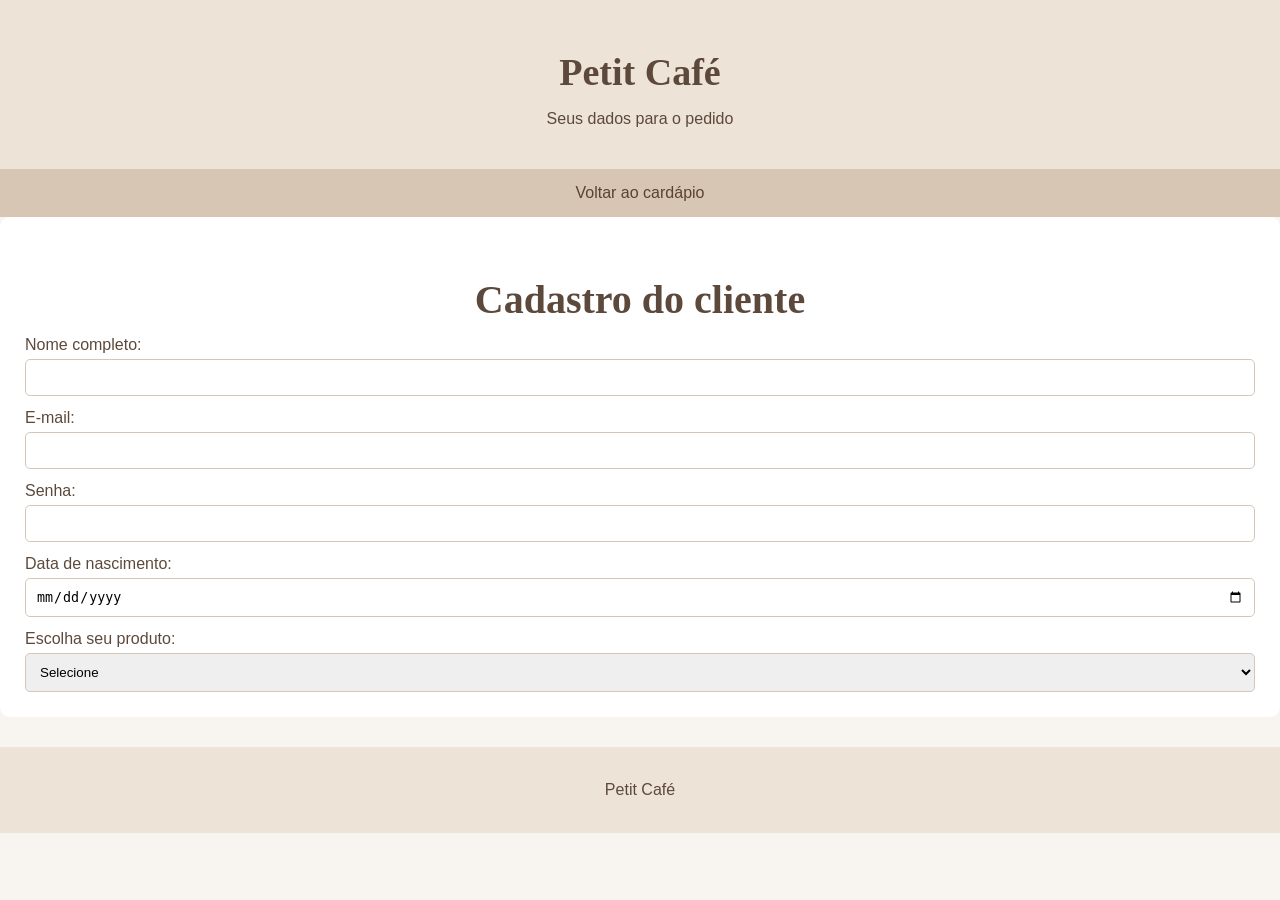
<file: cadastro.html>
<!DOCTYPE html>
<html lang="pt-BR">
<head>
    <meta charset="UTF-8">
    <meta name="viewport" content="width=device-width, initial-scale=1.0">
    <title>Cadastro - Petit Café</title>
    <link rel="stylesheet" href="style.css">
</head>
<body>

<header>
    <h1>Petit Café</h1>
    <p>Seus dados para o pedido</p>
</header>

<nav>
    <a href="index.html">Voltar ao cardápio</a>
</nav>

<main class="pagina-formulario">

    <form id="formCadastro">

        <h2>Cadastro do cliente</h2>

        <label for="nome">Nome completo:</label>
        <input type="text" id="nome" required>

        <label for="email">E-mail:</label>
        <input type="email" id="email" required>

        <label for="senha">Senha:</label>
        <input type="password" id="senha" required>

        <label for="nascimento">Data de nascimento:</label>
        <input type="date" id="nascimento" required>

        <label for="produto">Escolha seu produto:</label>
        <select id="produto" required>
            <option value="">Selecione</option>
            <option>Cappuccino - R$ 12,00</option>
            <option>Brownie - R$ 8,00</option>
            <option>Croissant - R$ 9,00</option>
            <option>Café gelado - R$ 14,00</option>
        </select>
    </form>

</main>
<footer>
    <p>Petit Café</p>
</footer>

</body>
</html>
</file>
<file: style.css>
body {
    margin: 0;
    font-family: Arial, sans-serif;
    background-color: #F8F5F0;
    color: #5D493B;
}

header {
    background-color: #EDE3D7;
    text-align: center;
    padding: 25px;
}

header h1 {
    font-family: Georgia, serif;
    font-size: 38px;
    margin-bottom: 5px;
}

h2 {
    font-family: Georgia, serif;
    font-size: 40px;
    margin-bottom: 5px;
    text-align: center;
}

nav {
    background-color: #D8C6B5;
    padding: 15px;
    text-align: center;
}

nav a {
    color: #594333;
    text-decoration: none;
    margin: 15px;
}

.apresentacao {
    text-align: center;
    padding: 45px 15px;
}

.botao {
    display: inline-block;
    background-color: #9C8069;
    color: white;
    padding: 12px 22px;
    text-decoration: none;
    border-radius: 6px;
    margin-top: 15px;
}

#produtos {
    text-align: center;
    padding: 20px;
}

.produtos {
    display: flex;
    justify-content: center;
    flex-wrap: wrap;
    gap: 20px;
}

.card {
    background-color: white;
    width: 220px;
    padding: 15px;
    border-radius: 10px;
    box-shadow: 0 2px 8px #00000012;
}

.card img {
    width: 100%;
    height: 150px;
    object-fit: cover;
    border-radius: 8px;
}

.card strong {
    color: #987354;
}

.pagina-cadastro {
    max-width: 450px;
    margin: 30px auto;
    padding: 15px;
}

form {
    background-color: white;
    padding: 25px;
    border-radius: 10px;
}

form h2 {
    text-align: center;
}

label {
    display: block;
    margin-top: 13px;
}

input, select {
    width: 100%;
    padding: 10px;
    margin-top: 5px;
    box-sizing: border-box;
    border: 1px solid #D8C6B5;
    border-radius: 5px;
}

button {
    width: 100%;
    padding: 12px;
    margin-top: 20px;
    background-color: #9C8069;
    color: white;
    border: none;
    border-radius: 6px;
    cursor: pointer;
}

button:hover, .botao:hover {
    background-color: #795D48;
}

#mensagem {
    text-align: center;
    color: green;
}

footer {
    background-color: #EDE3D7;
    text-align: center;
    padding: 18px;
    margin-top: 30px;
}

@media (max-width: 600px) {
    .card {
        width: 100%;
    }

    nav a {
        display: inline-block;
        margin: 5px;
    }
}
</file>
